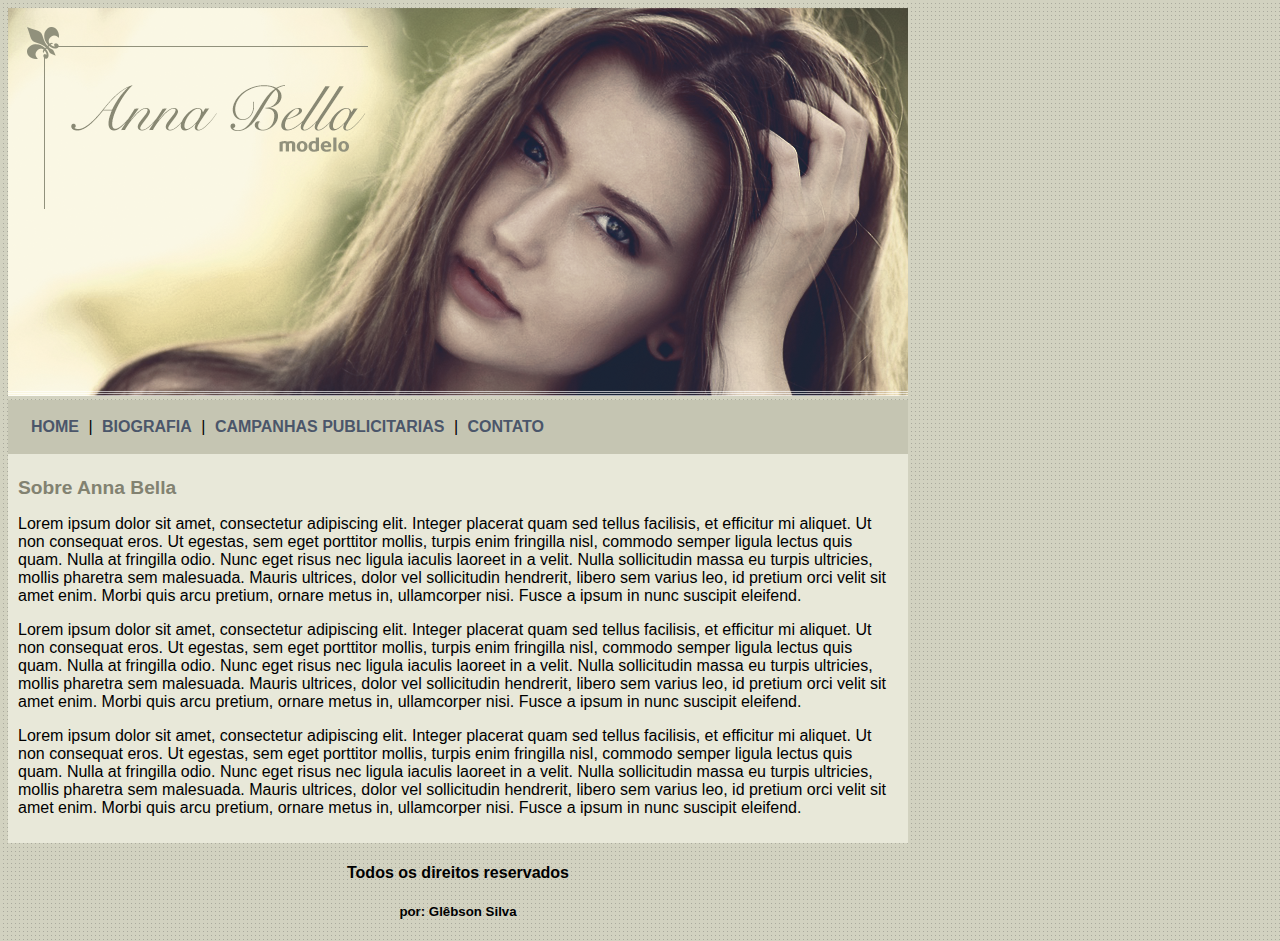
<file: projetoAnnaBella/index.html>
<!DOCTYPE html>
<html>
<head>
	<meta charset="utf-8">
	<meta name="viewport" content="width=device-width, initial-scale=1">

	<link rel="stylesheet" type="text/css" href="estilo.css">

	<title>Anna Bella Oficial</title>
</head>
<body>

	<div id="principal">
		
		<img src="imagens/capa.png">

		<div id="menu">
			<a href="index.html">HOME</a> |
			<a href="biografia.html">BIOGRAFIA</a> |
			<a href="campanhas-publicitarias.html">CAMPANHAS PUBLICITARIAS</a> |
			<a href="contato.html">CONTATO</a>

		</div>

		<div id="conteudo"><!-- inicio do conteudo -->

			<h1>Sobre Anna Bella</h1>
			<p>
			  Lorem ipsum dolor sit amet, consectetur adipiscing elit. Integer placerat quam sed tellus facilisis, et efficitur mi aliquet. Ut non consequat eros. Ut egestas, sem eget porttitor mollis, turpis enim fringilla nisl, commodo semper ligula lectus quis quam. Nulla at fringilla odio. Nunc eget risus nec ligula iaculis laoreet in a velit. Nulla sollicitudin massa eu turpis ultricies, mollis pharetra sem malesuada. Mauris ultrices, dolor vel sollicitudin hendrerit, libero sem varius leo, id pretium orci velit sit amet enim. Morbi quis arcu pretium, ornare metus in, ullamcorper nisi. Fusce a ipsum in nunc suscipit eleifend.


			</p>
			
			<p>
			  Lorem ipsum dolor sit amet, consectetur adipiscing elit. Integer placerat quam sed tellus facilisis, et efficitur mi aliquet. Ut non consequat eros. Ut egestas, sem eget porttitor mollis, turpis enim fringilla nisl, commodo semper ligula lectus quis quam. Nulla at fringilla odio. Nunc eget risus nec ligula iaculis laoreet in a velit. Nulla sollicitudin massa eu turpis ultricies, mollis pharetra sem malesuada. Mauris ultrices, dolor vel sollicitudin hendrerit, libero sem varius leo, id pretium orci velit sit amet enim. Morbi quis arcu pretium, ornare metus in, ullamcorper nisi. Fusce a ipsum in nunc suscipit eleifend.


			</p>

			<p>
			  Lorem ipsum dolor sit amet, consectetur adipiscing elit. Integer placerat quam sed tellus facilisis, et efficitur mi aliquet. Ut non consequat eros. Ut egestas, sem eget porttitor mollis, turpis enim fringilla nisl, commodo semper ligula lectus quis quam. Nulla at fringilla odio. Nunc eget risus nec ligula iaculis laoreet in a velit. Nulla sollicitudin massa eu turpis ultricies, mollis pharetra sem malesuada. Mauris ultrices, dolor vel sollicitudin hendrerit, libero sem varius leo, id pretium orci velit sit amet enim. Morbi quis arcu pretium, ornare metus in, ullamcorper nisi. Fusce a ipsum in nunc suscipit eleifend.


			</p>



		</div><!-- fim do conteudo -->

		<div id="rodape">
			<h4>Todos os direitos reservados</h4>
			<h5>por: Glêbson Silva</h5>
			
		</div>

	</div>

</body>
</html>
</file>
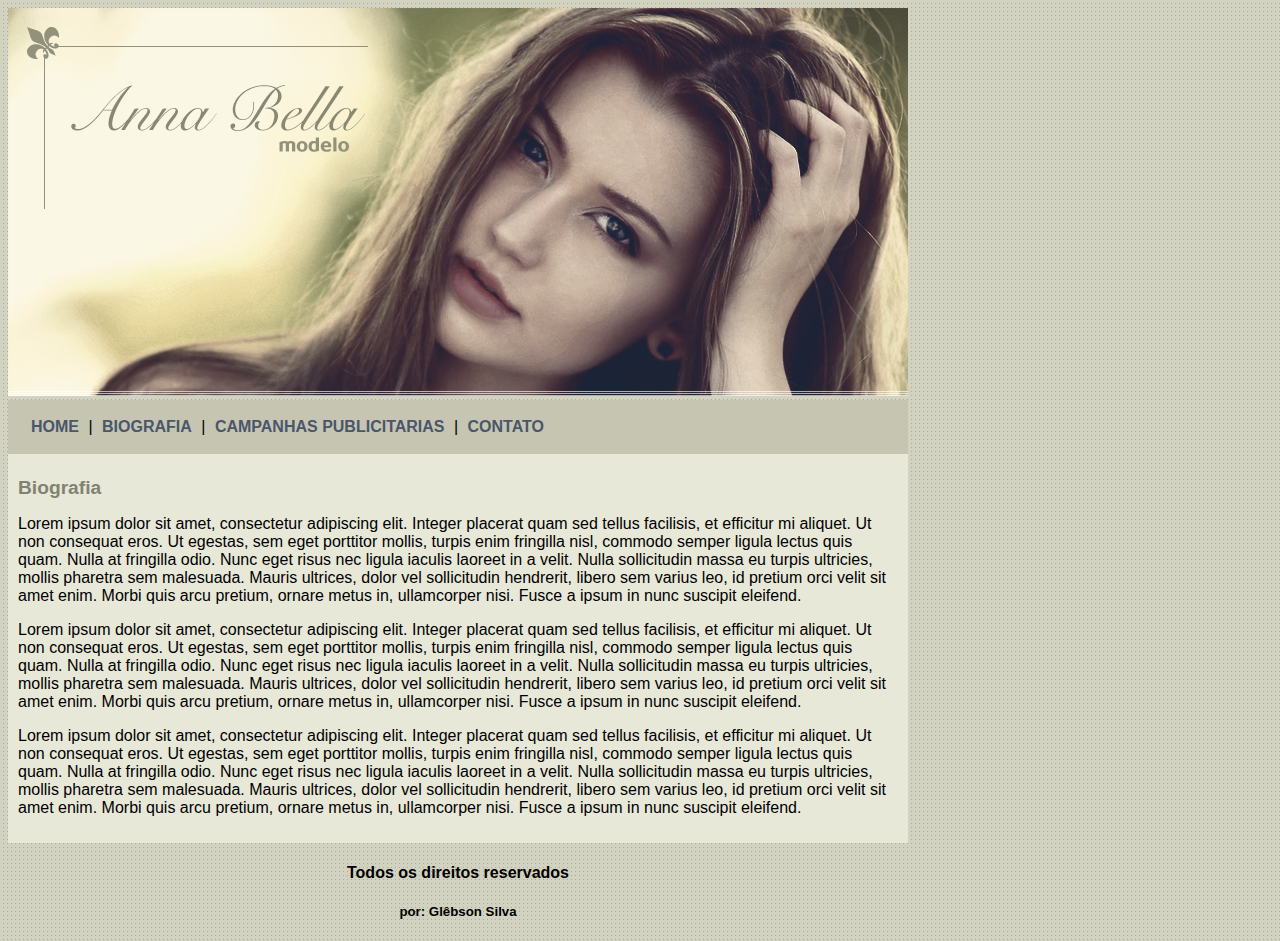
<file: projetoAnnaBella/biografia.html>
<!DOCTYPE html>
<html>
<head>
	<meta charset="utf-8">
	<meta name="viewport" content="width=device-width, initial-scale=1">

	<link rel="stylesheet" type="text/css" href="estilo.css">

	<title>Anna Bella - BIOGRAFIA</title>
</head>
<body>

	<div id="principal">
		
		<img src="imagens/capa.png">

		<div id="menu">
			<a href="index.html">HOME</a> |
			<a href="biografia.html">BIOGRAFIA</a> |
			<a href="campanhas-publicitarias.html">CAMPANHAS PUBLICITARIAS</a> |
			<a href="contato.html">CONTATO</a>

		</div>

		<div id="conteudo"><!-- inicio do conteudo -->

			<h1>Biografia</h1>
			<p>
			  Lorem ipsum dolor sit amet, consectetur adipiscing elit. Integer placerat quam sed tellus facilisis, et efficitur mi aliquet. Ut non consequat eros. Ut egestas, sem eget porttitor mollis, turpis enim fringilla nisl, commodo semper ligula lectus quis quam. Nulla at fringilla odio. Nunc eget risus nec ligula iaculis laoreet in a velit. Nulla sollicitudin massa eu turpis ultricies, mollis pharetra sem malesuada. Mauris ultrices, dolor vel sollicitudin hendrerit, libero sem varius leo, id pretium orci velit sit amet enim. Morbi quis arcu pretium, ornare metus in, ullamcorper nisi. Fusce a ipsum in nunc suscipit eleifend.


			</p>
			
			<p>
			  Lorem ipsum dolor sit amet, consectetur adipiscing elit. Integer placerat quam sed tellus facilisis, et efficitur mi aliquet. Ut non consequat eros. Ut egestas, sem eget porttitor mollis, turpis enim fringilla nisl, commodo semper ligula lectus quis quam. Nulla at fringilla odio. Nunc eget risus nec ligula iaculis laoreet in a velit. Nulla sollicitudin massa eu turpis ultricies, mollis pharetra sem malesuada. Mauris ultrices, dolor vel sollicitudin hendrerit, libero sem varius leo, id pretium orci velit sit amet enim. Morbi quis arcu pretium, ornare metus in, ullamcorper nisi. Fusce a ipsum in nunc suscipit eleifend.


			</p>

			<p>
			  Lorem ipsum dolor sit amet, consectetur adipiscing elit. Integer placerat quam sed tellus facilisis, et efficitur mi aliquet. Ut non consequat eros. Ut egestas, sem eget porttitor mollis, turpis enim fringilla nisl, commodo semper ligula lectus quis quam. Nulla at fringilla odio. Nunc eget risus nec ligula iaculis laoreet in a velit. Nulla sollicitudin massa eu turpis ultricies, mollis pharetra sem malesuada. Mauris ultrices, dolor vel sollicitudin hendrerit, libero sem varius leo, id pretium orci velit sit amet enim. Morbi quis arcu pretium, ornare metus in, ullamcorper nisi. Fusce a ipsum in nunc suscipit eleifend.


			</p>



		</div><!-- fim do conteudo -->

		<div id="rodape">
			<h4>Todos os direitos reservados</h4>
			<h5>por: Glêbson Silva</h5>
			
		</div>

	</div>

</body>
</html>
</file>
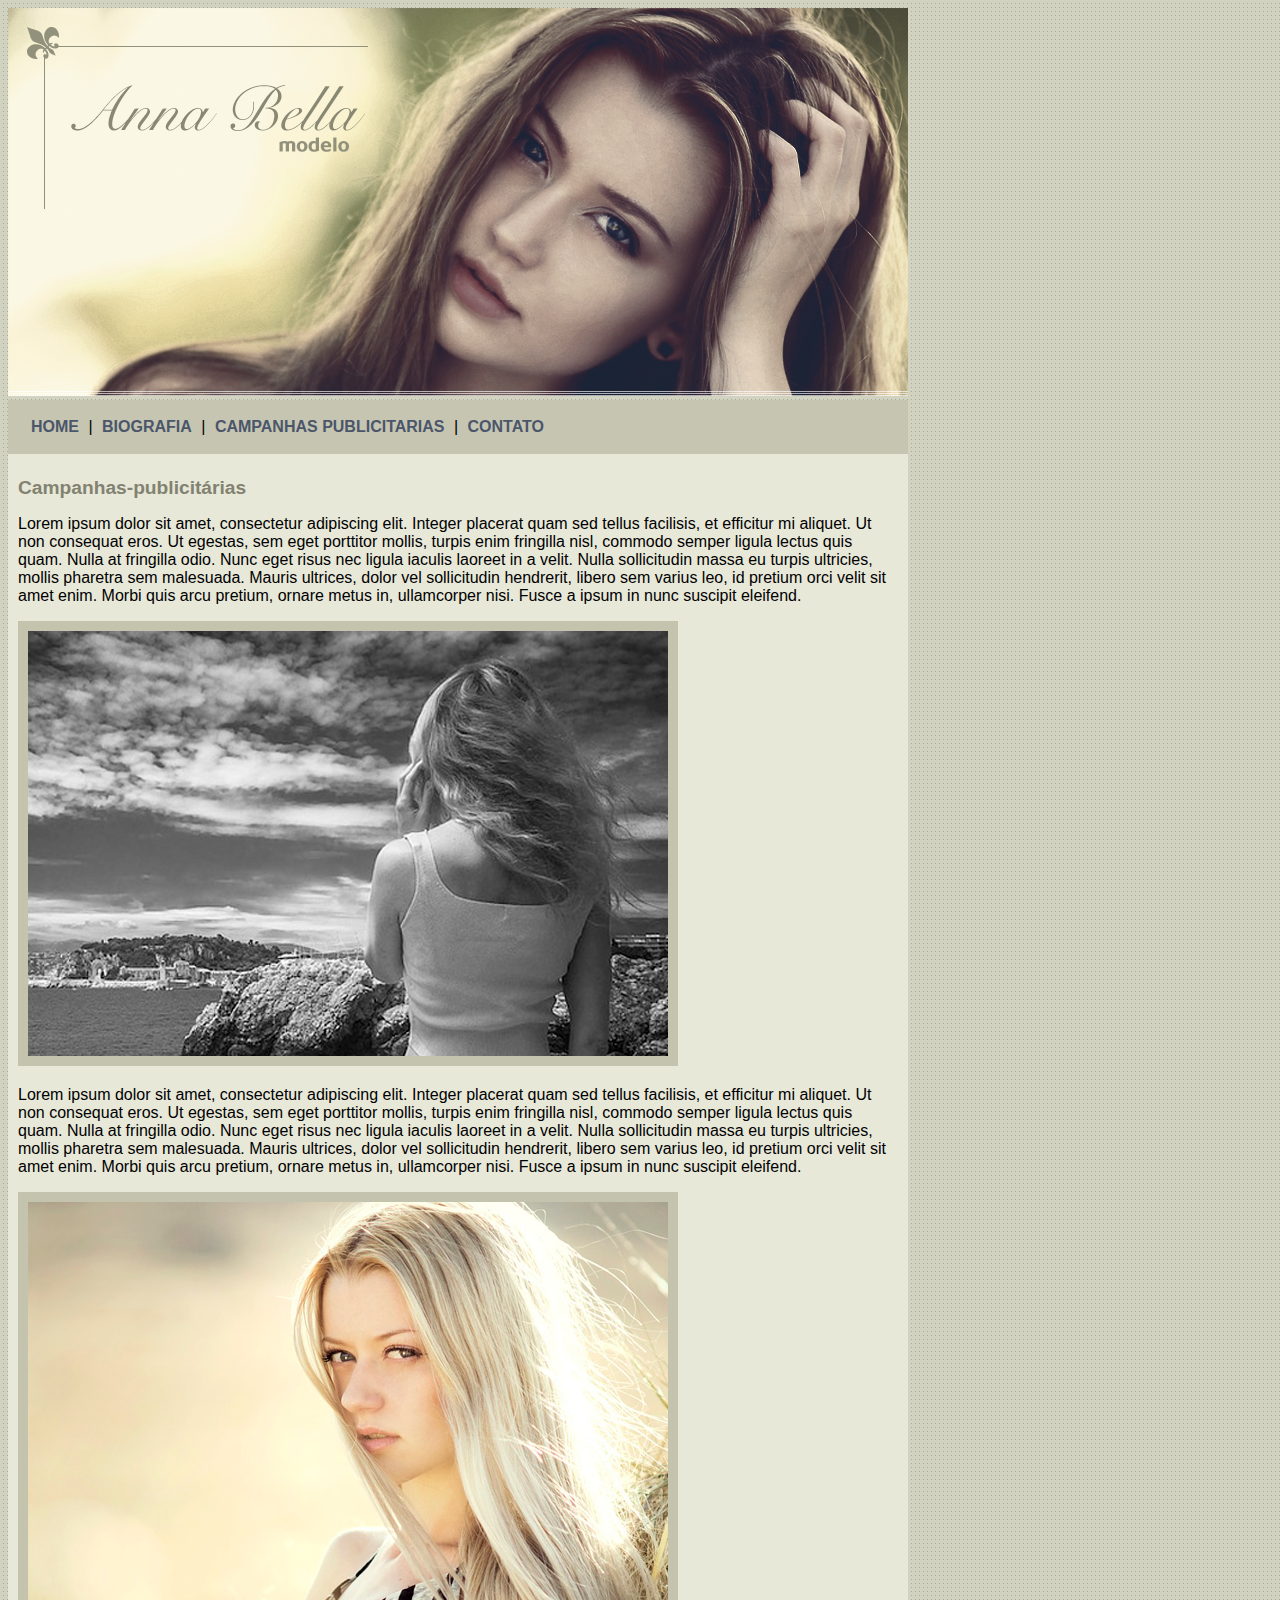
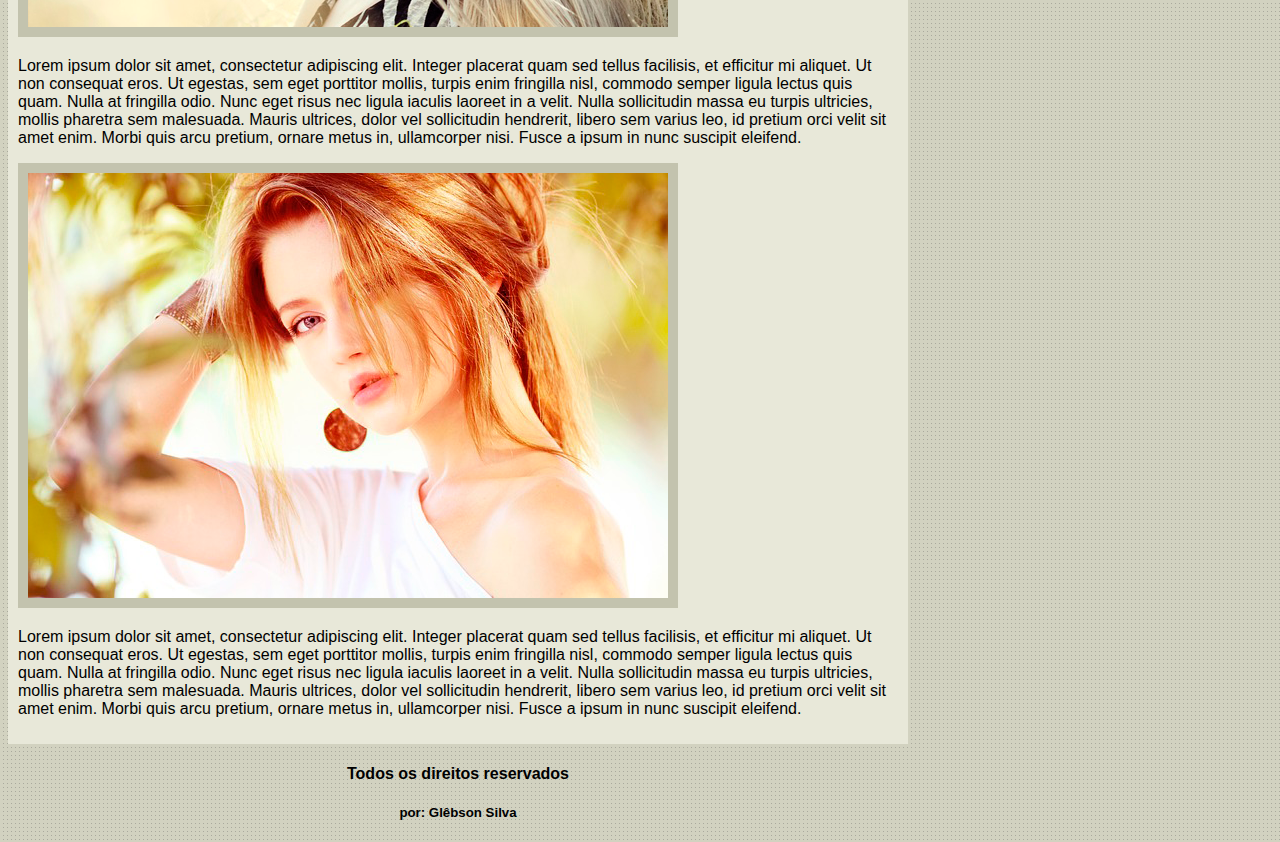
<file: projetoAnnaBella/campanhas-publicitarias.html>
<!DOCTYPE html>
<html>
<head>
	<meta charset="utf-8">
	<meta name="viewport" content="width=device-width, initial-scale=1">

	<link rel="stylesheet" type="text/css" href="estilo.css">

	<title>Anna Bella - Campanhas-publicitárias</title>
</head>
<body>

	<div id="principal">
		
		<img src="imagens/capa.png">

		<div id="menu">
			<a href="index.html">HOME</a> |
			<a href="biografia.html">BIOGRAFIA</a> |
			<a href="campanhas-publicitarias.html">CAMPANHAS PUBLICITARIAS</a> |
			<a href="contato.html">CONTATO</a>

		</div>

		<div id="conteudo"><!-- inicio do conteudo -->

			<h1>Campanhas-publicitárias</h1>
			<p>
			  Lorem ipsum dolor sit amet, consectetur adipiscing elit. Integer placerat quam sed tellus facilisis, et efficitur mi aliquet. Ut non consequat eros. Ut egestas, sem eget porttitor mollis, turpis enim fringilla nisl, commodo semper ligula lectus quis quam. Nulla at fringilla odio. Nunc eget risus nec ligula iaculis laoreet in a velit. Nulla sollicitudin massa eu turpis ultricies, mollis pharetra sem malesuada. Mauris ultrices, dolor vel sollicitudin hendrerit, libero sem varius leo, id pretium orci velit sit amet enim. Morbi quis arcu pretium, ornare metus in, ullamcorper nisi. Fusce a ipsum in nunc suscipit eleifend.


			</p>

			<img src="imagens/foto1.png" class="img-campanha">
			
			<p>
			  Lorem ipsum dolor sit amet, consectetur adipiscing elit. Integer placerat quam sed tellus facilisis, et efficitur mi aliquet. Ut non consequat eros. Ut egestas, sem eget porttitor mollis, turpis enim fringilla nisl, commodo semper ligula lectus quis quam. Nulla at fringilla odio. Nunc eget risus nec ligula iaculis laoreet in a velit. Nulla sollicitudin massa eu turpis ultricies, mollis pharetra sem malesuada. Mauris ultrices, dolor vel sollicitudin hendrerit, libero sem varius leo, id pretium orci velit sit amet enim. Morbi quis arcu pretium, ornare metus in, ullamcorper nisi. Fusce a ipsum in nunc suscipit eleifend.


			</p>

			<img src="imagens/foto2.png" class="img-campanha">

			<p>
			  Lorem ipsum dolor sit amet, consectetur adipiscing elit. Integer placerat quam sed tellus facilisis, et efficitur mi aliquet. Ut non consequat eros. Ut egestas, sem eget porttitor mollis, turpis enim fringilla nisl, commodo semper ligula lectus quis quam. Nulla at fringilla odio. Nunc eget risus nec ligula iaculis laoreet in a velit. Nulla sollicitudin massa eu turpis ultricies, mollis pharetra sem malesuada. Mauris ultrices, dolor vel sollicitudin hendrerit, libero sem varius leo, id pretium orci velit sit amet enim. Morbi quis arcu pretium, ornare metus in, ullamcorper nisi. Fusce a ipsum in nunc suscipit eleifend.


			</p>

			<img src="imagens/foto3.png" class="img-campanha">

			<p>
			  Lorem ipsum dolor sit amet, consectetur adipiscing elit. Integer placerat quam sed tellus facilisis, et efficitur mi aliquet. Ut non consequat eros. Ut egestas, sem eget porttitor mollis, turpis enim fringilla nisl, commodo semper ligula lectus quis quam. Nulla at fringilla odio. Nunc eget risus nec ligula iaculis laoreet in a velit. Nulla sollicitudin massa eu turpis ultricies, mollis pharetra sem malesuada. Mauris ultrices, dolor vel sollicitudin hendrerit, libero sem varius leo, id pretium orci velit sit amet enim. Morbi quis arcu pretium, ornare metus in, ullamcorper nisi. Fusce a ipsum in nunc suscipit eleifend.


			</p>

		</div><!-- fim do conteudo -->

		<div id="rodape">
			<h4>Todos os direitos reservados</h4>
			<h5>por: Glêbson Silva</h5>
			
		</div>

	</div>

</body>
</html>
</file>
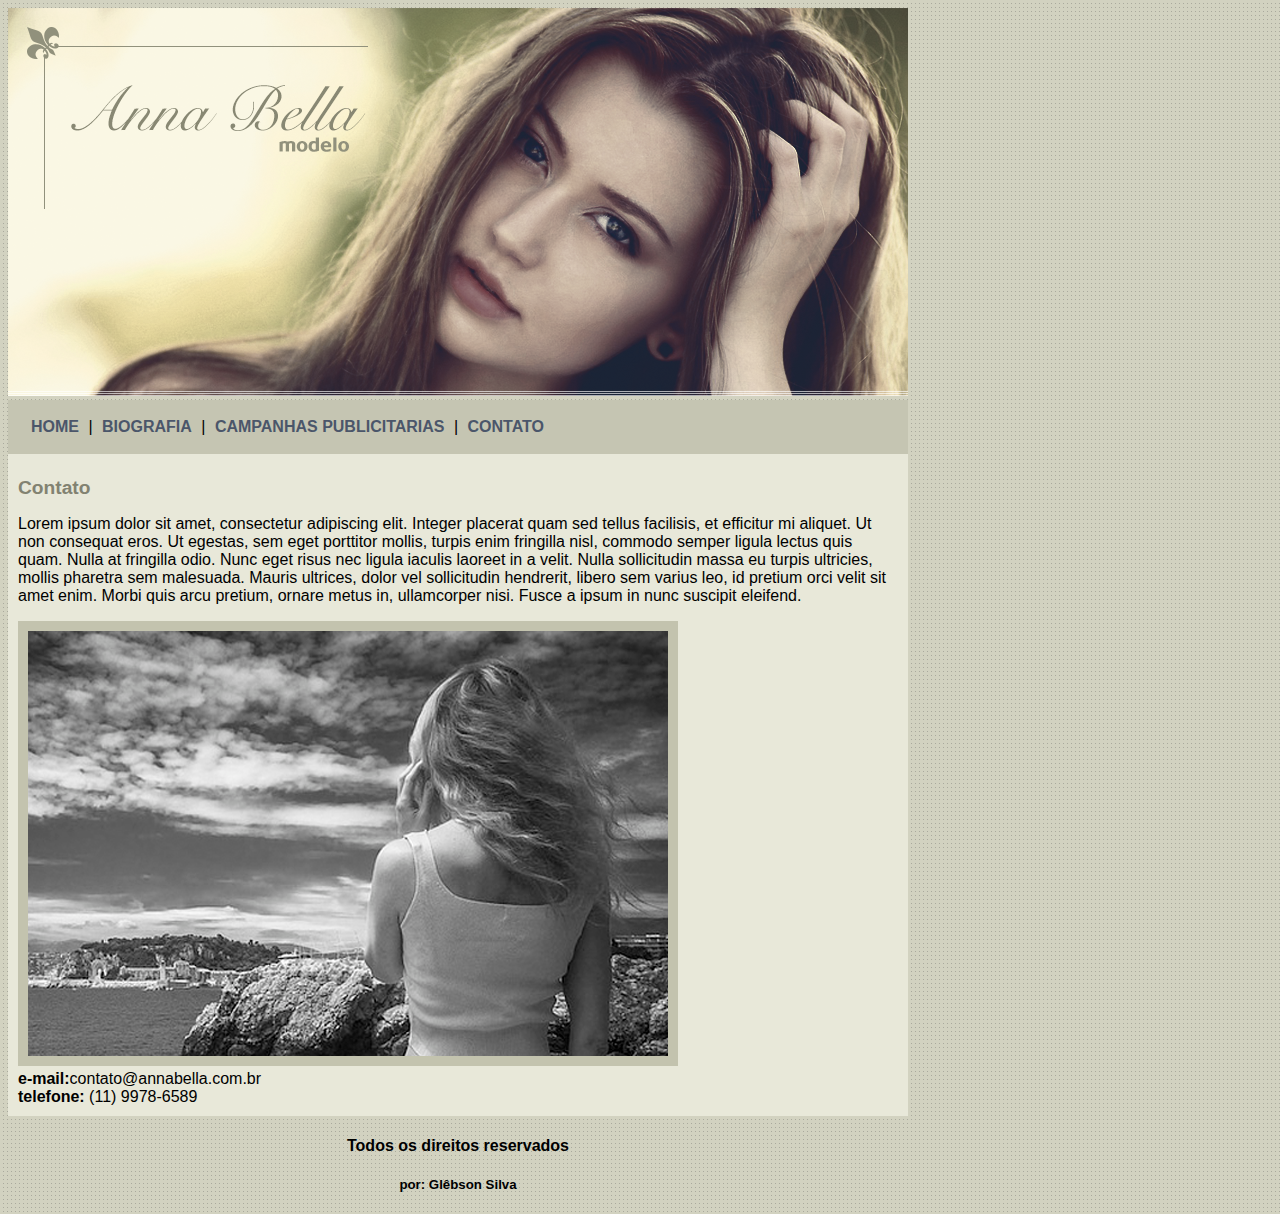
<file: projetoAnnaBella/contato.html>
<!DOCTYPE html>
<html>
<head>
	<meta charset="utf-8">
	<meta name="viewport" content="width=device-width, initial-scale=1">

	<link rel="stylesheet" type="text/css" href="estilo.css">

	<title>Anna Bella - Contato</title>
</head>
<body>

	<div id="principal">
		
		<img src="imagens/capa.png">

		<div id="menu">
			<a href="index.html">HOME</a> |
			<a href="biografia.html">BIOGRAFIA</a> |
			<a href="campanhas-publicitarias.html">CAMPANHAS PUBLICITARIAS</a> |
			<a href="contato.html">CONTATO</a>

		</div>

		<div id="conteudo"><!-- inicio do conteudo -->

			<h1>Contato</h1>
			<p>
			  Lorem ipsum dolor sit amet, consectetur adipiscing elit. Integer placerat quam sed tellus facilisis, et efficitur mi aliquet. Ut non consequat eros. Ut egestas, sem eget porttitor mollis, turpis enim fringilla nisl, commodo semper ligula lectus quis quam. Nulla at fringilla odio. Nunc eget risus nec ligula iaculis laoreet in a velit. Nulla sollicitudin massa eu turpis ultricies, mollis pharetra sem malesuada. Mauris ultrices, dolor vel sollicitudin hendrerit, libero sem varius leo, id pretium orci velit sit amet enim. Morbi quis arcu pretium, ornare metus in, ullamcorper nisi. Fusce a ipsum in nunc suscipit eleifend.


			</p>

			<img src="imagens/foto1.png" class="img-campanha">

			<div>
				<strong>e-mail:</strong>contato@annabella.com.br <br>
				<strong>telefone:</strong> (11) 9978-6589
			</div>
			

		</div><!-- fim do conteudo -->

		<div id="rodape">
			<h4>Todos os direitos reservados</h4>
			<h5>por: Glêbson Silva</h5>
			
		</div>

	</div>

</body>
</html>
</file>
<file: projetoAnnaBella/estilo.css>
body {
	background: #d2d2c1 url('imagens/fundo.png');
	font: 16px Arial, helvetica, sans-serif;
}

#principal {
	width: 900px;
}

#menu {
	background: #c5c5b2;
	padding: 18px;
}

#conteudo {
	background: #e8e8d9;
	padding: 10px;
}

#rodape {
	text-align: center;
}

a {
	color: #4b566a;
	text-decoration: none;
	font-weight: bold;
	padding: 5px;
}

.centralizar {
	text-align: center;
}

.img-campanha {
	border: 10px solid #c3c3ae;
}

h1 {
	color: #828271;
	font-size: 1.2em;
}
</file>
